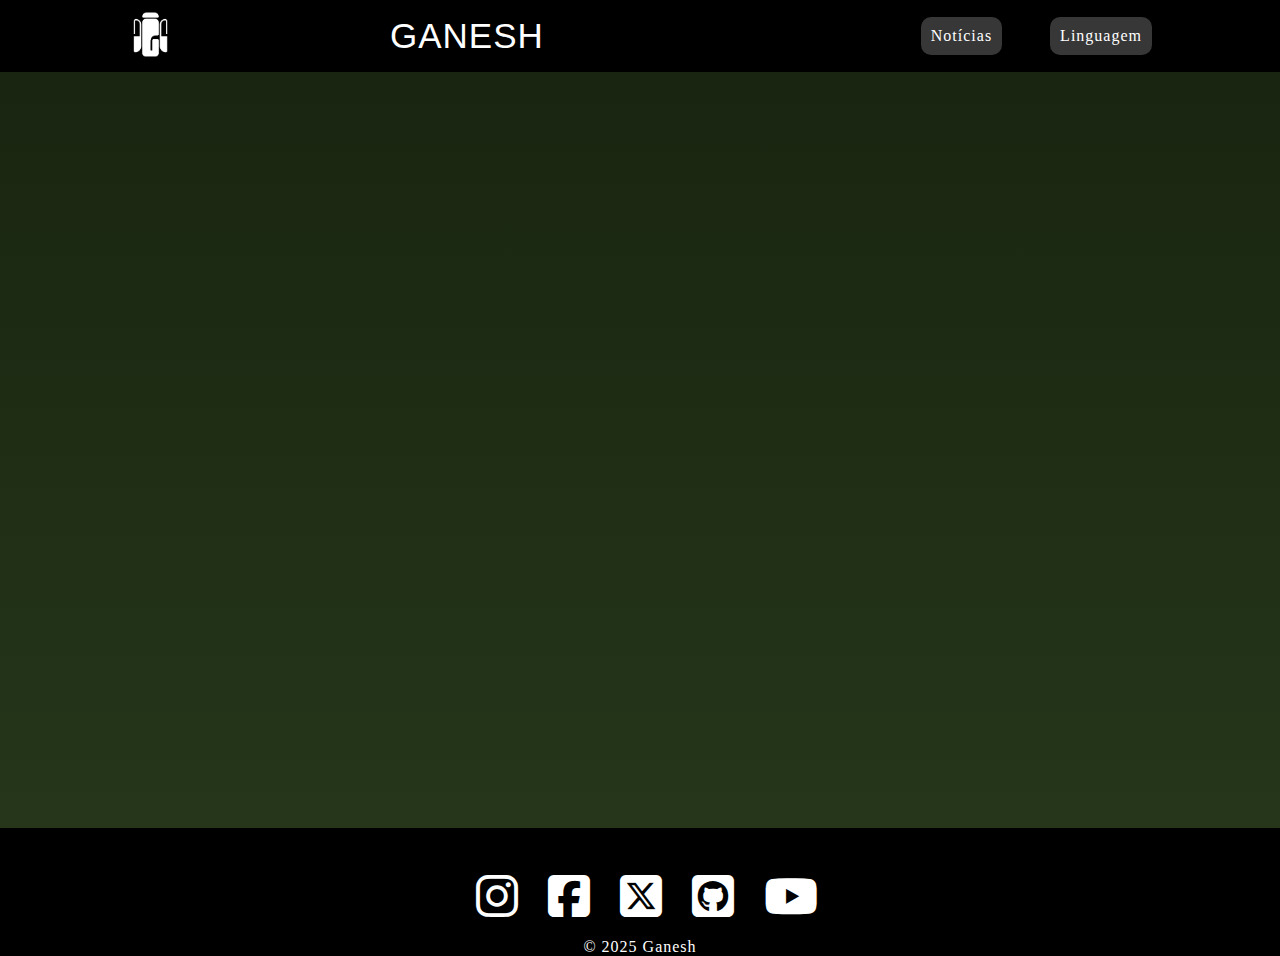
<file: index.html>
<!DOCTYPE html>
<html lang="pt-br">
<head>
    <meta charset="UTF-8">
    <meta name="viewport" content="width=device-width, initial-scale=1.0">
    <title>Ganesh</title>
    <link rel="stylesheet" href="https://cdnjs.cloudflare.com/ajax/libs/font-awesome/6.7.2/css/all.min.css">
    <link rel="stylesheet" href="styles.css">
</head>
<body>
    <div class="header" id="header">
        <div class="logo_header">
            <img id="logo" src="img/GaneshLogoBranco.png" alt="logo_ganesh"/>
        </div>
        <div class="ganesh">
            <p>GANESH</p>
        </div>
        <div class="navigation_header">
            <a href="noticia.html" class="active">Notícias</a>
            <a href="#" class="active">Linguagem</a>
        </div>
    </div>

    <main>

    </main>
   
    <canvas id="binaryCanvas"></canvas>

    <script>
        const canvas = document.getElementById("binaryCanvas");
        const ctx = canvas.getContext("2d");

        canvas.width = window.innerWidth;
        canvas.height = window.innerHeight;

        const fontSize = 20;
        const columns = Math.floor(canvas.width / fontSize);
        const drops = Array(columns).fill(0);

        function drawBinary(){
            ctx.fillStyle = "rgba(0, 0, 0, 0.1)";
            ctx.fillRect(0, 0, canvas.width, canvas.height);

            ctx.fillStyle = "#0F0";
            ctx.font = '${fontSize}px monospace';

            for (let i = 0; i < drops.length; i++){
                const text = Math.random() > 0.5 ? "1" : "0";
                const x = i * fontSize;
                const y = drops[i] * fontSize;

                ctx.fillText(text, x, y);

                if(y > canvas.height && Math.random() > 0.975){
                    drops[i] = 0;
                }
                drops[i]++;
            }
        }

        setInterval(drawBinary, 50);

        window.addEventListener("resize", () => {
            canvas.width = window.innerWidth;
            canvas.height = window.innerHeight;
            drops.lenght = Math.floor(canvas.width / fontSize);
            drops.fill(0);
        })
    </script>

    <footer>
        <div id="footer_content"> 
        
            <div id="footer_contacts">
                
                <div id="footer_social_midia">
                    <a href="" class="footer-link" id="insta">
                        <i class="fa-brands fa-instagram"></i>
                    </a>
                    <a href="" class="footer-link" id="facebook">
                        <i class="fa-brands fa-square-facebook"></i>
                    </a>
                    <a href="" class="footer-link" id="twitter">
                        <i class="fa-brands fa-square-x-twitter"></i>
                    </a>
                    <a href="" class="footer-link" id="git">
                        <i class="fa-brands fa-square-github"></i>
                    </a>
                    <a href="" class="footer-link" id="youtube">
                        <i class="fa-brands fa-youtube"></i>
                    </a>
                </div>

            </div> 
        </div>
        <div id="footer_copyright">
            &#169
            2025 Ganesh
        </div>
    </footer>

</body>
</html>
</file>
<file: styles.css>
*{
    margin: 0;
    letter-spacing: 1px;
}

main{
    height: 84vh;
}

body{
    background: linear-gradient(180deg, #18230F, #27391C, #255F38, #1F7D53);
    background-size: 300% 300%;
    animation: colors 15s ease infinite;
    background-blend-mode: overlay
}

footer{
    position: relative;
    z-index:10;
    width: 100%;
    color:rgb(255, 255, 255)
}

#footer_content{
    background-color: black;
    display: grid;
    grid-template-columns: auto;
    padding: 1.25rem 1.5rem;
    align-items: center;
}

#footer_social_midia{
    display: flex;
    gap: 2rem;
    margin-top: 1.5rem;
    justify-content: center;
}

#footer_social_midia i{
    font-size: 3rem;
}

#footer_social_midia i{
    height: 1.25rem;
    width: 2.5rem;
    color:#ffffff;
    border-radius:  50%;
}

#footer_copyright{
    display: flex;
    justify-content: center;
    background-color: black;
    color: #ffffff;
}

@keyframes colors {
    0%{
        background-position: 50% 0%;
    }

    50%{
        background-position: 50% 100%;
    }

    100%{
        background-position: 50% 0%;
    }
}

canvas{
    position: absolute;
    top: 0;
    left: 0;
    width: 100vw;
    height: 100vh;
    pointer-events: none;
}

/* Header */
#logo{
    width: 45px;
}

.header, .navigation_header{
    display: flex;
    flex-direction: row;
    align-items: center;
}

.header{
    background-color: black;
    box-shadow: 1px, 1px, 4px color(grey);
    height: 4.5rem;
    justify-content: space-between;
    padding: 0 10%;
    position: relative;
    z-index:10;
}

.navigation_header{
    gap: 3em;
    
}

.navigation_header a{
    text-decoration: none;
    color:#ffffff;
}

.active{
    background-color: rgb(55, 55, 55);
    padding: 10px;
    border-radius: 10px;
}

.ganesh{
    font-family: Verdana, Geneva, Tahoma, sans-serif;
    font-size: 35px;
    padding-right: 160px;
    color:#ffffff;
    position: relative;
    z-index:10;
}
</file>
